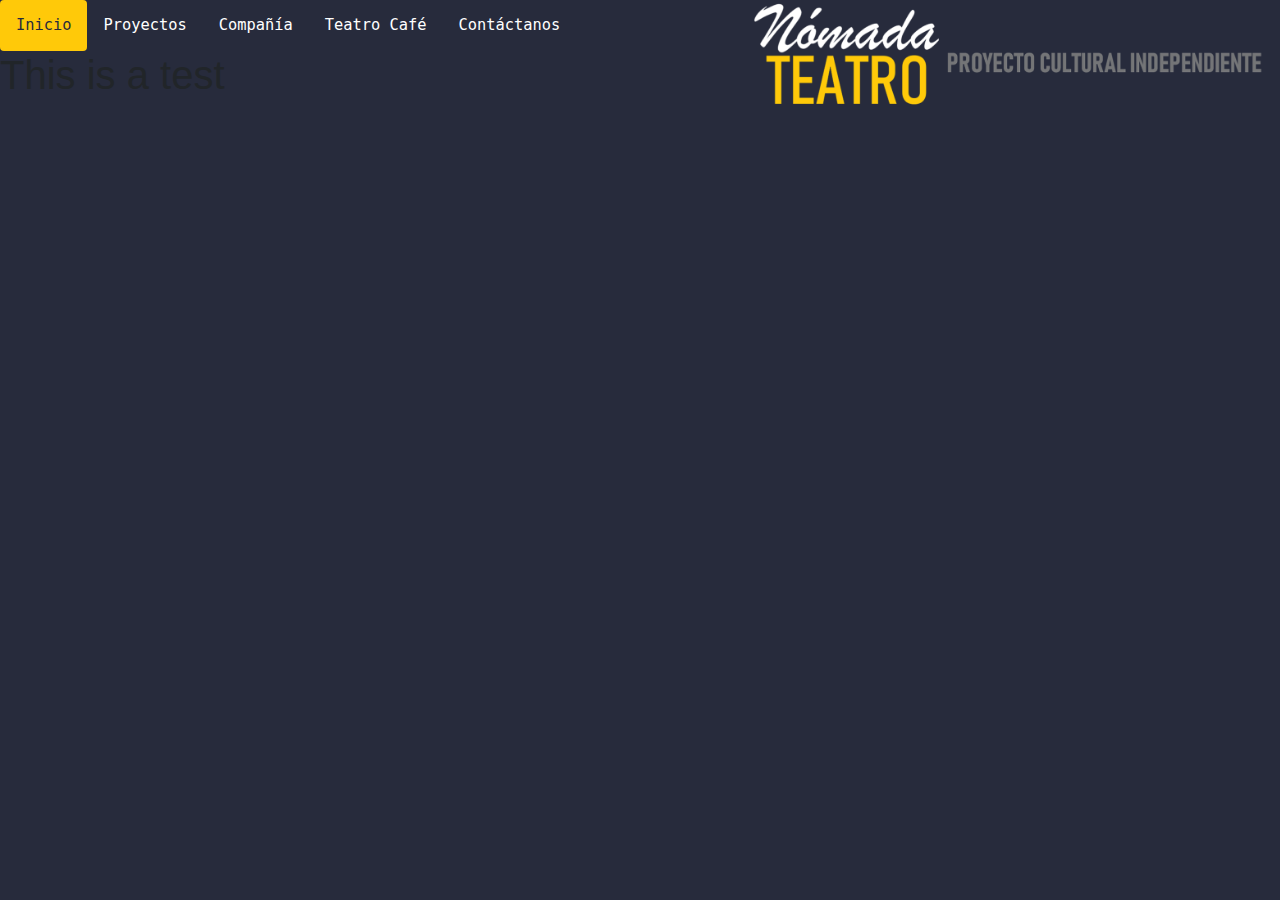
<file: index.html>
<!DOCTYPE html>

<html lang="es">
	<head>
		<meta name="viewport" content="width=device-width, initial-scale=1, shrink-to-fit=no">
		<link rel="stylesheet" href="https://cdnjs.cloudflare.com/ajax/libs/font-awesome/4.7.0/css/font-awesome.min.css">
		<link rel="stylesheet" href="https://stackpath.bootstrapcdn.com/bootstrap/4.4.1/css/bootstrap.min.css" integrity="sha384-Vkoo8x4CGsO3+Hhxv8T/Q5PaXtkKtu6ug5TOeNV6gBiFeWPGFN9MuhOf23Q9Ifjh" crossorigin="anonymous">
		<title>Nómada Teatro </title>
		<link 	rel="stylesheet"
				type="text/css"
				media="screen, projection"
				href="style.css"
		/>
	</head>
	<body class="main">
		
		<img class="logo" src="logo.png" alt="logotipo.png">

		<div class="topnav" id="myTopnav"> 
		  <a href="index.html" class="active">Inicio</a>
		  <a href="proyectos.html">Proyectos</a>
		  <a href="compania.html">Compañía</a>
		  <a href="temporada.html">Teatro Café</a>
		  <a href="contactanos.html">Contáctanos</a>
		  <a href="javascript:void(0);" class="icon" onclick="myFunction()">
		  <i class="fa fa-bars"></i></a>
		</div>
		
		<div class="contenido">
			<h1> This is a test </h1>
		</div>
		<script>
			function myFunction() {
			  var x = document.getElementById("myTopnav");
			  if (x.className === "topnav") {
				x.className += " responsive";
			  } else {
				x.className = "topnav";
			  }
			}
		</script>
	</body>
</html>
</file>
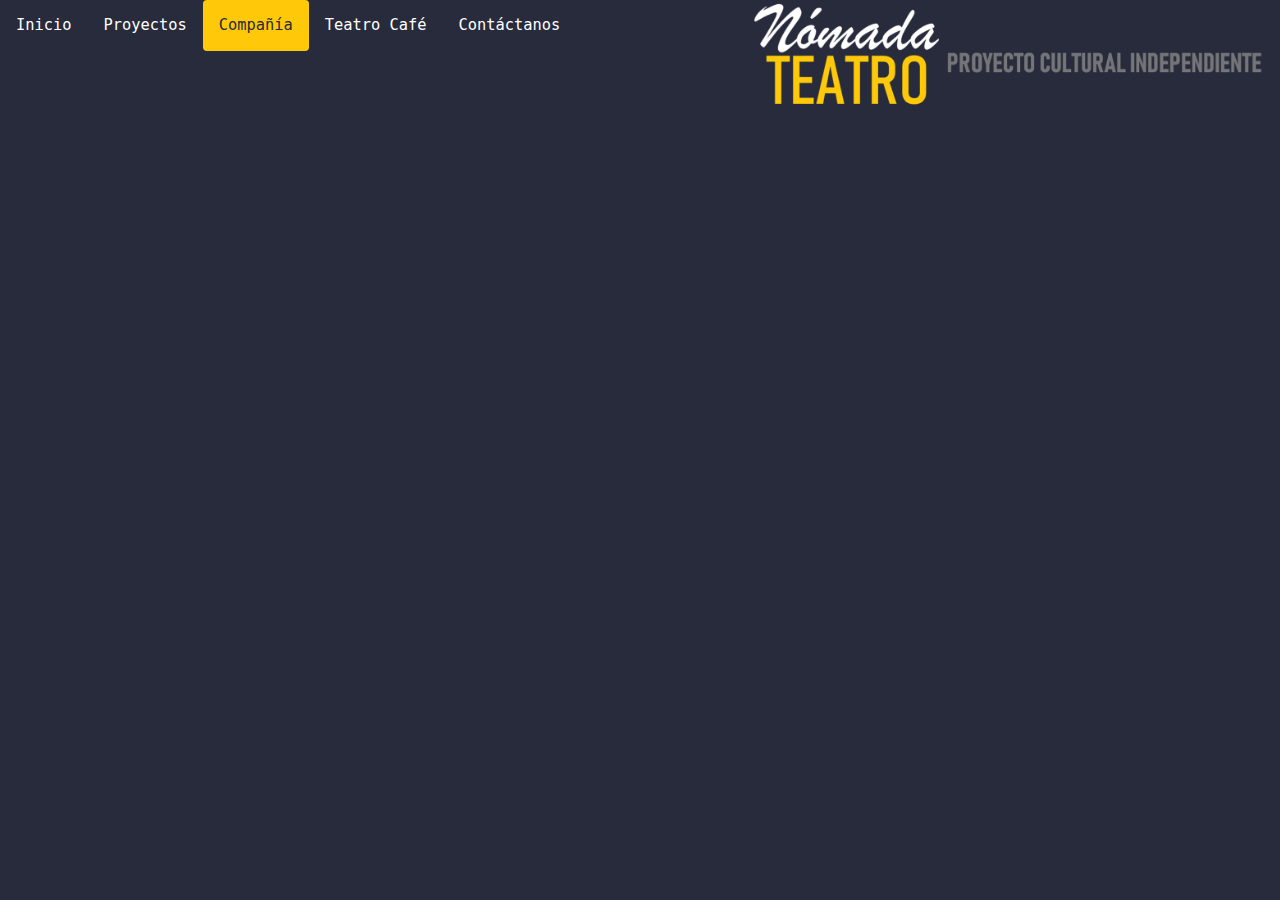
<file: compania.html>
<!DOCTYPE html>

<html lang="es">
	<head>
		<meta name="viewport" content="width=device-width, initial-scale=1, shrink-to-fit=no">
		<link rel="stylesheet" href="https://cdnjs.cloudflare.com/ajax/libs/font-awesome/4.7.0/css/font-awesome.min.css">
		<link rel="stylesheet" href="https://stackpath.bootstrapcdn.com/bootstrap/4.4.1/css/bootstrap.min.css" integrity="sha384-Vkoo8x4CGsO3+Hhxv8T/Q5PaXtkKtu6ug5TOeNV6gBiFeWPGFN9MuhOf23Q9Ifjh" crossorigin="anonymous">
		<title>Nómada Teatro </title>
		<link 	rel="stylesheet"
				type="text/css"
				media="screen, projection"
				href="style.css"
		/>
	</head>
	<body class="main">
		<img class="logo" src="logo.png" alt="logotipo.png">
		<div class="topnav" id="myTopnav">
		  <a href="index.html">Inicio</a>
		  <a href="proyectos.html" >Proyectos</a>
		  <a href="compania.html" class="active">Compañía</a>
		  <a href="temporada.html">Teatro Café</a>
		  <a href="contactanos.html">Contáctanos</a>
		  <a href="javascript:void(0);" class="icon" onclick="myFunction()">
			<i class="fa fa-bars"></i></a>
		</div>
		
		<script>
			function myFunction() {
			  var x = document.getElementById("myTopnav");
			  if (x.className === "topnav") {
				x.className += " responsive";
			  } else {
				x.className = "topnav";
			  }
			}
		</script>
		<script src="https://code.jquery.com/jquery-3.4.1.slim.min.js" integrity="sha384-J6qa4849blE2+poT4WnyKhv5vZF5SrPo0iEjwBvKU7imGFAV0wwj1yYfoRSJoZ+n" crossorigin="anonymous"></script>
		<script src="https://cdn.jsdelivr.net/npm/popper.js@1.16.0/dist/umd/popper.min.js" integrity="sha384-Q6E9RHvbIyZFJoft+2mJbHaEWldlvI9IOYy5n3zV9zzTtmI3UksdQRVvoxMfooAo" crossorigin="anonymous"></script>
		<script src="https://stackpath.bootstrapcdn.com/bootstrap/4.4.1/js/bootstrap.min.js" integrity="sha384-wfSDF2E50Y2D1uUdj0O3uMBJnjuUD4Ih7YwaYd1iqfktj0Uod8GCExl3Og8ifwB6" crossorigin="anonymous"></script>
	</body>
</html>
</file>
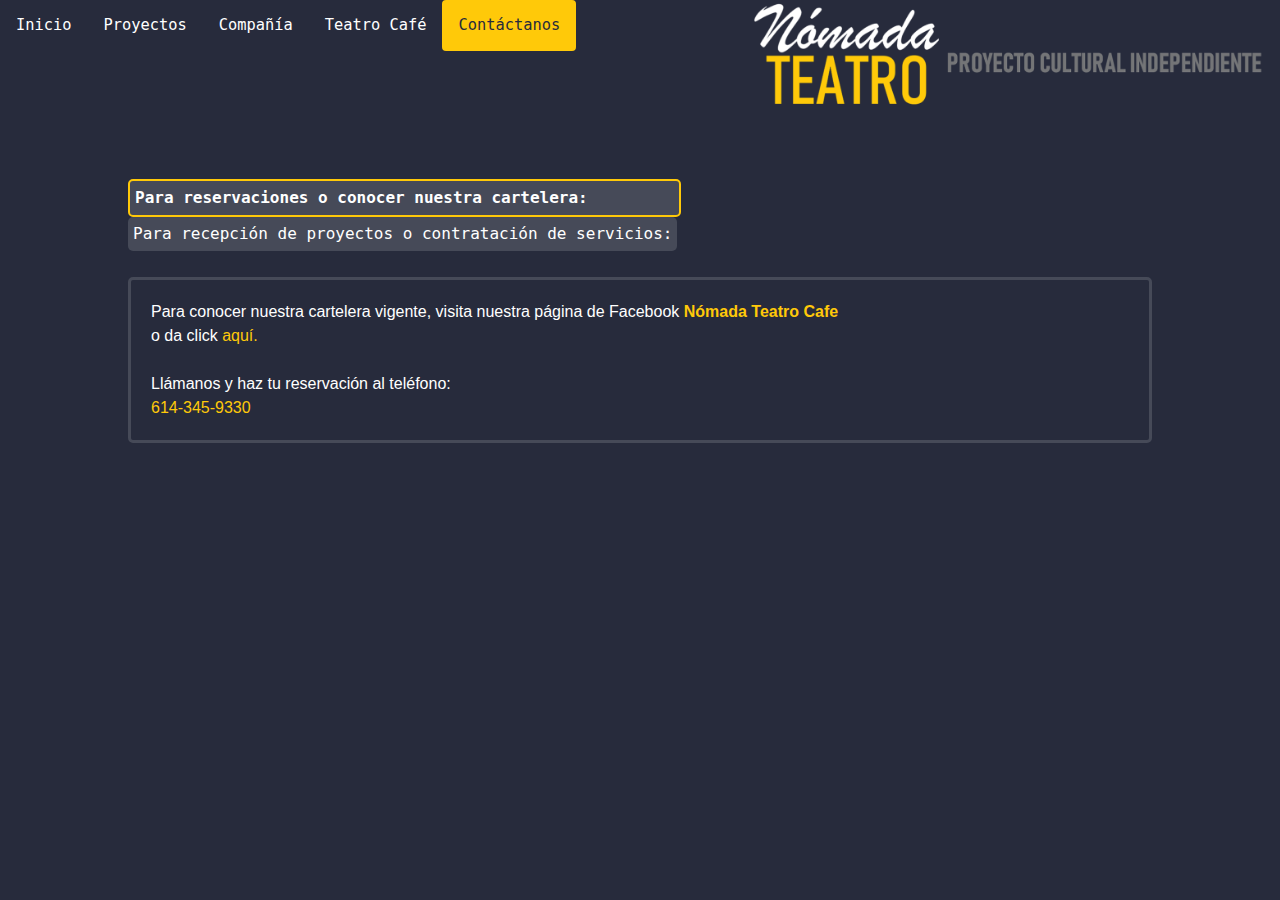
<file: contactanos.html>
<!DOCTYPE html>

<html lang="es">
	<head>
		<meta name="viewport" content="width=device-width, initial-scale=1, shrink-to-fit=no">
		<link rel="stylesheet" href="https://cdnjs.cloudflare.com/ajax/libs/font-awesome/4.7.0/css/font-awesome.min.css">
		<link rel="stylesheet" href="https://stackpath.bootstrapcdn.com/bootstrap/4.4.1/css/bootstrap.min.css" integrity="sha384-Vkoo8x4CGsO3+Hhxv8T/Q5PaXtkKtu6ug5TOeNV6gBiFeWPGFN9MuhOf23Q9Ifjh" crossorigin="anonymous">
		<title>Nómada Teatro </title>
		<link 	rel="stylesheet"
				type="text/css"
				media="screen, projection"
				href="style.css"
		/>
	</head>
	<body class="main">
		<img class="logo" src="logo.png" alt="logotipo.png">
		<div class="topnav" id="myTopnav">
		  <a href="index.html">Inicio</a>
		  <a href="proyectos.html">Proyectos</a>
		  <a href="compania.html">Compañía</a>
		  <a href="temporada.html">Teatro Café</a>
		  <a href="contacto.html" class="active">Contáctanos</a>
		  <a href="javascript:void(0);" class="icon" onclick="myFunction()">
			<i class="fa fa-bars"></i></a>
		</div>
		<div class="accordion" id="accordionExample" style="margin-top:10vw; max-width:80%;">
				<button class="cont" role="button" data-toggle="collapse" data-target="#collapseOne" aria-expanded="true" aria-controls="collapseOne" style="padding:5px; border-radius:5px; background-color:#464A58; color:white; font-family:monospace; font-size:16px;">
				  Para reservaciones o conocer nuestra cartelera: &nbsp&nbsp&nbsp&nbsp&nbsp&nbsp&nbsp&nbsp
				</button>
				<button class="cont collapsed" role="button" data-toggle="collapse" data-target="#collapseTwo" aria-expanded="false" aria-controls="collapseTwo" style="padding:5px; border-radius:5px; background-color:#464A58; color:white; font-family:monospace; font-size:16px;">
				  Para recepción de proyectos o contratación de servicios:
				</button>
			
			<div id="collapseOne" class="collapse show" aria-labelledby="headingOne" data-parent="#accordionExample" style="margin-top:2vw; border-style:solid; border-radius:5px; border-color:#464A58;">
			  <div class="card-body">
				Para conocer nuestra cartelera vigente, visita nuestra página de Facebook
				<a class="facebook" title="Ir a facebook" 
				target="_blank" href="https://urlgeni.us/facebook/mEr8">
				Nómada Teatro Cafe</a><br /> o da click			
				<a class="cartelera" title="Ir a Cartelera Teatro Cafe" href="temporada.html">
				aquí.</a><br /><br />
				Llámanos y haz tu reservación al teléfono:<br />
				<a class="phone" title="Llamar" href="tel:614-345-9330">614-345-9330</a>
			  </div>
			</div>
			<div id="collapseTwo" class="collapse" aria-labelledby="headingTwo" data-parent="#accordionExample" style="margin-top:2vw; border-style:solid; border-radius:5px; border-color:#464A58;">
			  <div class="card-body">
				Contáctanos a través de Facebook, nos encuentras como 
				<a class="facebook" title="Ir a facebook" target="_blank"
				href="https://urlgeni.us/facebook/mEr8">
				Nómada Teatro Cafe</a>. <br /><br />
				O bien, envíanos un email 
				<a class="mail" href="mailto:todossomosnomada@gmail.com"
				title="todossomosnomada@gmail">
				aquí</a>
			</div>
		</div>
		
		<script>
			function myFunction() {
			  var x = document.getElementById("myTopnav");
			  if (x.className === "topnav") {
				x.className += " responsive";
			  } else {
				x.className = "topnav";
			  }
			}
		</script>
		<script src="https://code.jquery.com/jquery-3.4.1.slim.min.js" integrity="sha384-J6qa4849blE2+poT4WnyKhv5vZF5SrPo0iEjwBvKU7imGFAV0wwj1yYfoRSJoZ+n" crossorigin="anonymous"></script>
<script src="https://cdn.jsdelivr.net/npm/popper.js@1.16.0/dist/umd/popper.min.js" integrity="sha384-Q6E9RHvbIyZFJoft+2mJbHaEWldlvI9IOYy5n3zV9zzTtmI3UksdQRVvoxMfooAo" crossorigin="anonymous"></script>
<script src="https://stackpath.bootstrapcdn.com/bootstrap/4.4.1/js/bootstrap.min.js" integrity="sha384-wfSDF2E50Y2D1uUdj0O3uMBJnjuUD4Ih7YwaYd1iqfktj0Uod8GCExl3Og8ifwB6" crossorigin="anonymous"></script>
	</body>
</html>
</file>
<file: style.css>
html {
	height: 100%;
	width: auto;
}
		
.main {
	background-color: #272B3C;
}

.topnav {
	overflow: hidden;
	background-color: #272B3C;	
}

.topnav a {
  float: left;
  display: block;
  color: white;
  text-align: center;
  padding: 14px 16px;
  text-decoration: none;
  font-size: 1.2vw;
  font-family: monospace;
  border-radius: 4px;
}

.topnav a.active {
  background-color: #FFC909;
  color: #272B3C;
}

.topnav .icon {
  display: none;
}

.topnav a:hover {
  background-color: #464A58;
  color: white;
}

.logo {
	margin: 0 1.317535545023696682% 0 0;
	width: 40%;
	float: right;
	display: inline-block;
}

.accordion {
	max-width: 80%; 
	margin: auto;
}

.card {
	background-color: #5D5F66; 
	border-radius: 10px;
}

.card-body {
	color: white;
}

.btn-link {
	color: white;
	font-family: Cambria, Cochin, Georgia, Times, 'Times New Roman', serif;
	display: block;
	margin-left: auto;
	margin-right: auto;
}

.btn-link.collapsed {
	text-decoration: none;
}

.btn-link:hover {
	color: #FFC909;
}

.btn-link:not(.collapsed) {
	color: #FFC909;
	font-weight: bold;
	text-decoration: none;
}

.card-img-top {
	max-width: 60%; 
	display: block; 
	margin-left: auto; 
	margin-right: auto;
}

h1.billboard {
	font-family: Cambria, Cochin, Georgia, Times, 'Times New Roman', serif;
	text-align: center;
	color: white;
	margin: auto;
	margin-top: 7vw;
	border: 2px solid #464A58;
	background-color: #464A58;
	border-radius: 10px;
	padding: 10px;
	max-width: 50%;
	font-size: 2vw;
}

div.carousel {
	margin: auto;
	margin-top: 5vw;
	max-width: 800px;
}

.carousel-inner img {
	max-width: 450px;
	max-height: 300px;
	margin: auto;
}

a.Boton1MP {
	font-family: monospace;
	font-size: 18px;
	text-decoration: none;
	text-align: center;
	padding: 15px 25px;
	background-color: #3783BA;
	border-radius: 15px;
	outline: none;
	color: black !important;
	box-shadow: inset 0 -10px 20px #2C5B79;
	display: block;
	max-width: 15%;
	margin-left: auto;
	margin-right: auto;
}

.Boton1MP:hover {
	box-shadow: inset 0 10px 20px #2C5B79;
	cursor: pointer; 
}

.Boton1MP:active {
	background-color: #449AC5;
	box-shadow: inset 0 0 20px #2C5B79;
	font-weight: bold;
}
	
.mapouter{
	margin: auto;
	margin-top: 5vw;
	margin-bottom: 5vw;
	position:relative;
	text-align:right;
	height:500px;
	width:800px;
}
.gmap_canvas {
	background:none!important;
	height:500px;
	width:800px;
}
						
.cont.collapsed {
	border-style:none; 
	outline:#464A58;	
}

.cont:not(.collapsed) {
	border-style:solid;
	border-color: #FFC909;
	outline:#FFC909;
	font-weight: bold;
}

.show {
	font-size: 16px;
}
			
a.facebook, a.facebook:visited  {
	font-weight: bold;
	color: #FFC909;
}
					
a.mail {
	color: #FFC909;
}
		
a.cartelera, a.cartelera:visited, a.phone, a.phone:visited {
	color: #FFC909;
}
									
	

	
									
@media screen and (max-width: 1273px){
	.cont {
			margin-top:1vw;
	}
	a.Boton1MP {
			max-width: 20%;
	}
}				
									
@media screen and (max-width: 1040px){
	.logo {
		width: 40%;
		display: inline-block;
	}
	h1.billboard {
		margin-top: 8vw;
	}
	iframe {
		max-width: 100%;
	}
	
	.mapouter {
		max-width: 90%;
	}

	.gmap_canvas {
		max-width: 100%;
	}
	
	.topnav a
	{
		font-size: 12px;
	}
	a.Boton1MP {
			max-width: 25%;
	}
}

@media screen and (max-width: 864px){
	.logo {
		width: 35%;
	}
	a.Boton1MP {
			max-width: 30%;
	}
}

@media screen and (max-width: 738px){
	.logo {
		width: 40%;
	}
	.topnav a {
		font-size: 12px;
	}
	.topnav a:not(:first-of-type) {
		display: none;}
	.topnav a.icon {
    float: right;
    display: block;
	font-size: 12px;
  }
	
		h1.billboard {
	font-size: 3vw;
  }
  a.Boton1MP {
			max-width: 35%;
	}
}

@media screen and (max-width: 738px) {
	.topnav.responsive {position: relative;}
	.topnav.responsive .icon {
    position: absolute;
    right: 0;
    top: 0;
  }
  .topnav.responsive a {
    float: none;
    display: block;
    text-align: left;
  }

}

@media screen and (max-width: 610px){	
	h1.billboard {
		margin-top: 8vw;
		max-width: 70%;
		font-size: 3.5vw;
	}
	iframe {
		max-width: 100%;
	}
	
	.mapouter {
		max-width: 90%;
	}

	.gmap_canvas {
		max-width: 100%;
	}
	a.Boton1MP {
			max-width: 50%;
	}
}
  
 @media screen and (max-width: 442px) {
	.logo {
		width: 60%;
	}
	
	h1.billboard {
		font-size: 14px;
	}
	a.Boton1MP {
			max-width: 65%;
	}
 }
  @media screen and (max-width: 326px) {
	.logo {
		width: 50%;
	}
	a.Boton1MP {
			max-width: 70%;
			padding: 5px;
	}
 }
 @media screen and (max-width: 259px) {
	.logo {
		width: 40%;
	}
 }
</file>
